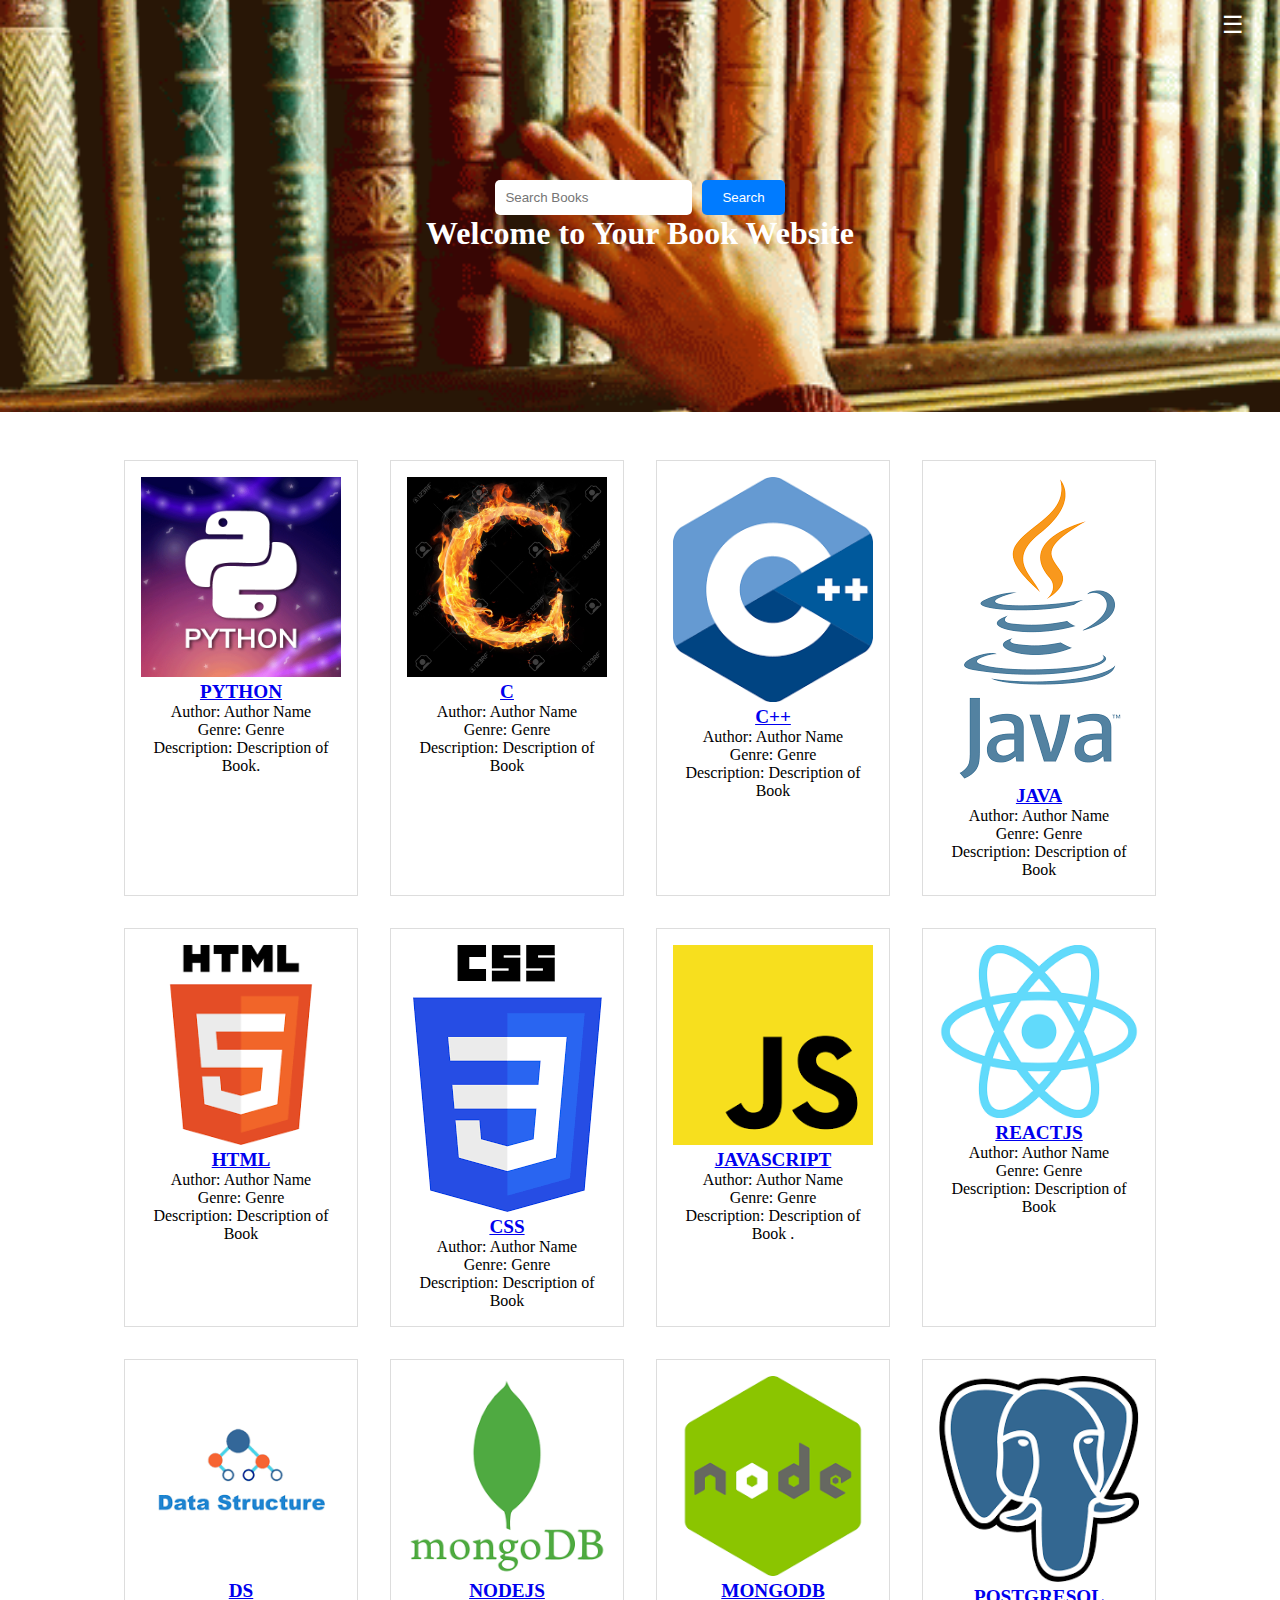
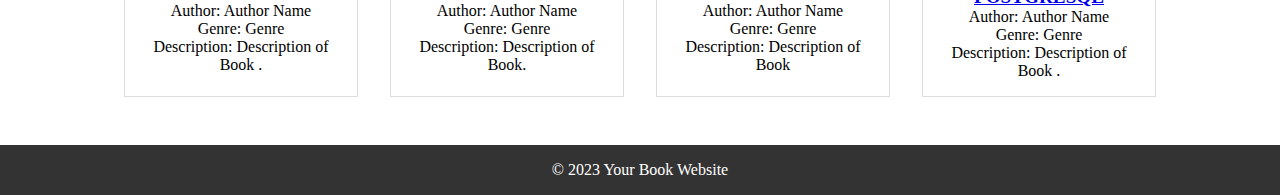
<file: book/index.html>
<!DOCTYPE html>
<html lang="en">
<head>
    <meta charset="UTF-8">
    <meta name="viewport" content="width=device-width, initial-scale=1.0">
    <link rel="stylesheet" href="styles.css">
    <title>Your Book Website</title>
</head>
<body>
    <header class="header">
        <!-- Navigation menu with dropdown -->
        <div class="header-nav">
            <div class="dropdown">
                <button class="dropbtn">☰</button>
                <div class="dropdown-content">
                    <a href="#">Home</a>
                    <a href="#">About</a>
                </div>
            </div>
        </div>
        <!-- Add a search bar -->
        <div class="search-bar">
            <input type="text" placeholder="Search Books">
            <button type="button">Search</button>
        </div>
        <h1>Welcome to Your Book Website</h1>
    </header>
    
    
    
    <main>
        <section class="book-list">
            <!-- Sample book listings -->
            <article class="book">
                <img src="book1.png" alt="Book 1">
                <h2><a href="book1.html">PYTHON</a></h2>
                <p>Author: Author Name </p>
                <p>Genre: Genre </p>
                <p>Description: Description of Book.</p>
            </article>
            
            <article class="book">
                <img src="book2.jpg" alt="Book 2">
                <h2><a href="book2.html">C</a></h2>
                <p>Author: Author Name </p>
                <p>Genre: Genre </p>
                <p>Description: Description of Book</p>
            </article>
            <article class="book">
                <img src="book3.png" alt="Book 2">
                <h2><a href="book3.html">C++</a></h2>
                <p>Author: Author Name </p>
                <p>Genre: Genre </p>
                <p>Description: Description of Book </p>
            </article>
            <article class="book">
                <img src="book4.png"alt="Book 2">
                <h2><a href="book4.html">JAVA</a></h2>
                <p>Author: Author Name </p>
                <p>Genre: Genre </p>
                <p>Description: Description of Book </p>
            </article>
            <article class="book">
                <img src="bbok5.png" alt="Book 2">
                <h2><a href="book5.html">HTML</a></h2>
                <p>Author: Author Name </p>
                <p>Genre: Genre </p>
                <p>Description: Description of Book </p>
            </article>
            <article class="book">
                <img src="book6.png" alt="Book 2">
                <h2><a href="book6.html">CSS</a></h2>
                <p>Author: Author Name </p>
                <p>Genre: Genre </p>
                <p>Description: Description of Book </p>
            </article>
            <article class="book">
                <img src="book7.png" alt="Book 2">
                <h2><a href="book7.html">JAVASCRIPT</a></h2>
                <p>Author: Author Name </p>
                <p>Genre: Genre </p>
                <p>Description: Description of Book .</p>
            </article>
            <article class="book">
                <img src="book8.png" alt="Book 2">
                <h2><a href="book8.html">REACTJS</a></h2>
                <p>Author: Author Name </p>
                <p>Genre: Genre </p>
                <p>Description: Description of Book </p>
            </article>
            <article class="book">
                <img src="book9.png" alt="Book 2">
                <h2><a href="book9.html">DS</a></h2>
                <p>Author: Author Name </p>
                <p>Genre: Genre </p>
                <p>Description: Description of Book .</p>
            </article>
            
            <article class="book">
                <img src="book11.png" alt="Book 2">
                <h2><a href="book10.html">NODEJS</a></h2>
                <p>Author: Author Name </p>
                <p>Genre: Genre </p>
                <p>Description: Description of Book.</p>
            </article>
            <article class="book">
                <img src="book12.png" alt="Book 2">
                <h2><a href="book11.html">MONGODB</a></h2>
                <p>Author: Author Name </p>
                <p>Genre: Genre </p>
                <p>Description: Description of Book </p>
            </article>
            <article class="book">
                <img src="book13.png" alt="Book 2">
                <h2><a href="book12.html">POSTGRESQL</a></h2>
                <p>Author: Author Name </p>
                <p>Genre: Genre </p>
                <p>Description: Description of Book .</p>
            </article>

            <!-- Add more books as needed -->
        </section>
    </main>
    
    <footer>
        <p>&copy; 2023 Your Book Website</p>
    </footer>

    <script src="script.js"></script>
</body>
</html>
</file>
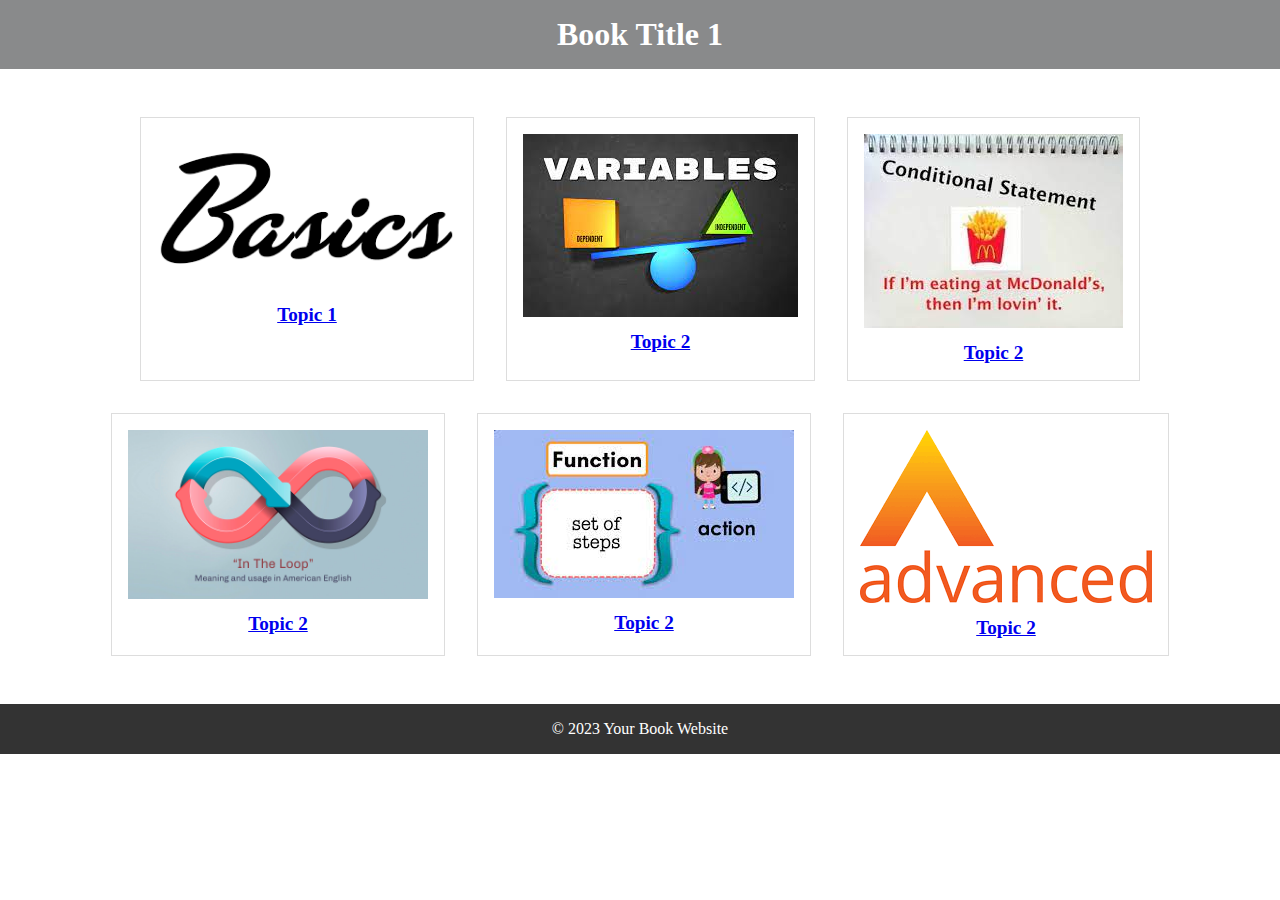
<file: book/book1.html>
<!DOCTYPE html>
<html lang="en">
<head>
    <meta charset="UTF-8">
    <meta name="viewport" content="width=device-width, initial-scale=1.0">
    <link rel="stylesheet" href="styles.css">
    <title>Book Title 1</title>
</head>
<body>
    <header>
        <h1>Book Title 1</h1>
    </header>
    
    <main>
        <section class="topics">
            <!-- Sample topics for Book 1 -->
            <article class="topic">
                <img src="book17.png" alt="Topic 1">
                <h2><a href="topic.html" onclick="showTopicContent('topic1')">Topic 1</a></h2>
                <!-- Description or additional information here -->
            </article>
            
            <article class="topic">
                <img src="book14.jpeg" alt="Topic 2">
                <h2><a href="topic1.html" onclick="showTopicContent('topic2')">Topic 2</a></h2>
                <!-- Description or additional information here -->
            </article>
            <article class="topic">
                <img src="book15.jpeg" alt="Topic 2">
                <h2><a href="topic2.html" onclick="showTopicContent('topic2')">Topic 2</a></h2>
                <!-- Description or additional information here -->
            </article>
            <article class="topic">
                <img src="book16.jpg" alt="Topic 2">
                <h2><a href="topic3.html" onclick="showTopicContent('topic2')">Topic 2</a></h2>
                <!-- Description or additional information here -->
            </article>
            <article class="topic">
                <img src="book20.jpeg" alt="Topic 2">
                <h2><a href="topic4.html" onclick="showTopicContent('topic2')">Topic 2</a></h2>
                <!-- Description or additional information here -->
            </article>
            <article class="topic">
                <img src="book19.png" alt="Topic 2">
                <h2><a href="topic5.html" onclick="showTopicContent('topic2')">Topic 2</a></h2>
                <!-- Description or additional information here -->
            </article>
            <!-- Add more topics as needed -->
        </section>
        
        <section class="topic-content">
            <!-- Content for topics will be displayed here -->
        </section>
    </main>
    
    <footer>
        <p>&copy; 2023 Your Book Website</p>
    </footer>

    <script src="script.js"></script>
</body>
</html>
</file>
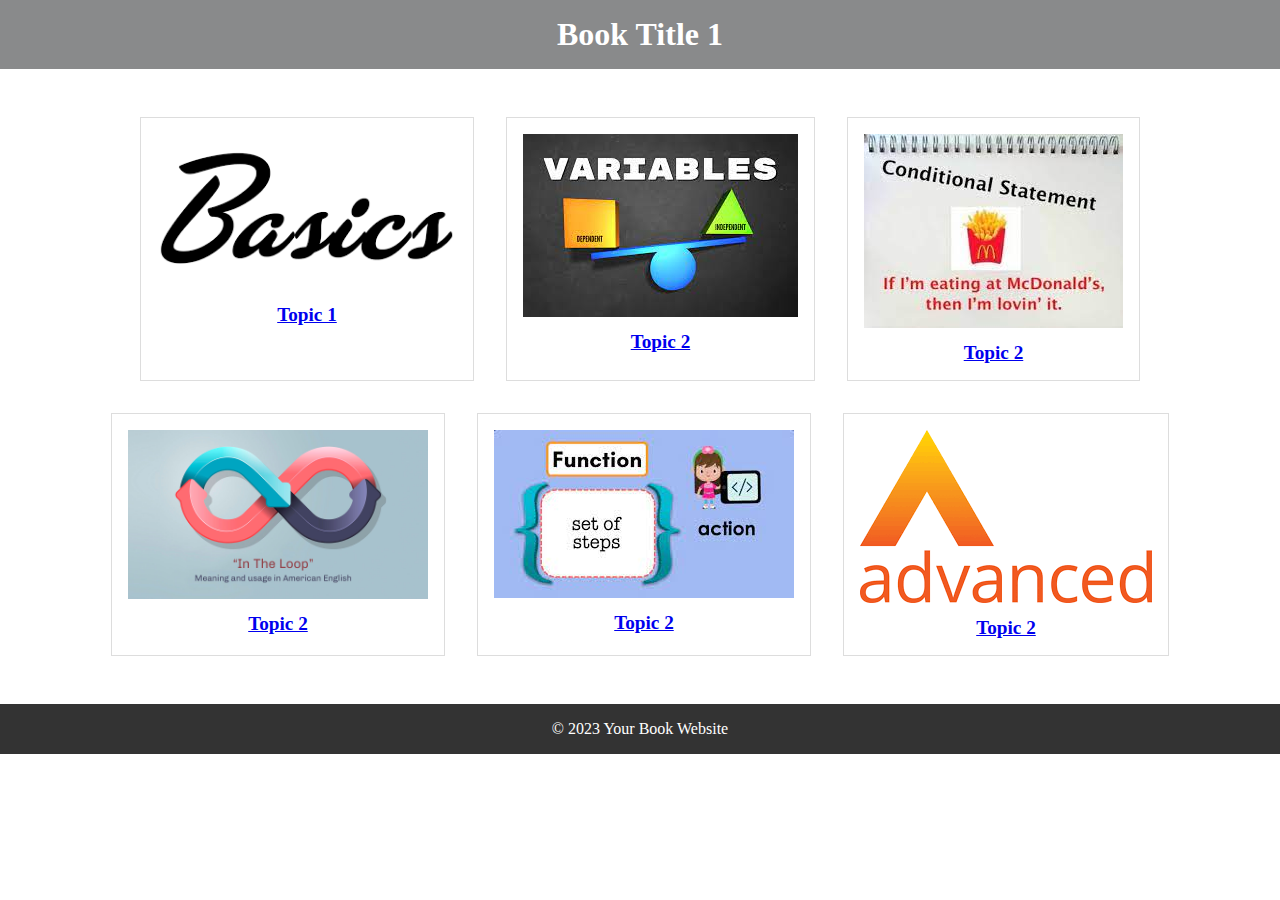
<file: book/book11.html>
<!DOCTYPE html>
<html lang="en">
<head>
    <meta charset="UTF-8">
    <meta name="viewport" content="width=device-width, initial-scale=1.0">
    <link rel="stylesheet" href="styles.css">
    <title>Book Title 1</title>
</head>
<body>
    <header>
        <h1>Book Title 1</h1>
    </header>
    
    <main>
        <section class="topics">
            <!-- Sample topics for Book 1 -->
            <article class="topic">
                <img src="book17.png" alt="Topic 1">
                <h2><a href="https://www.w3schools.com/java/default.asp" onclick="showTopicContent('topic1')">Topic 1</a></h2>
                <!-- Description or additional information here -->
            </article>
            
            <article class="topic">
                <img src="book14.jpeg" alt="Topic 2">
                <h2><a href="https://www.w3schools.com/java/default.asp" onclick="showTopicContent('topic2')">Topic 2</a></h2>
                <!-- Description or additional information here -->
            </article>
            <article class="topic">
                <img src="book15.jpeg" alt="Topic 2">
                <h2><a href="https://www.w3schools.com/java/default.asp" onclick="showTopicContent('topic2')">Topic 2</a></h2>
                <!-- Description or additional information here -->
            </article>
            <article class="topic">
                <img src="book16.jpg" alt="Topic 2">
                <h2><a href="https://www.w3schools.com/java/default.asp" onclick="showTopicContent('topic2')">Topic 2</a></h2>
                <!-- Description or additional information here -->
            </article>
            <article class="topic">
                <img src="book20.jpeg" alt="Topic 2">
                <h2><a href="https://www.w3schools.com/java/default.asp" onclick="showTopicContent('topic2')">Topic 2</a></h2>
                <!-- Description or additional information here -->
            </article>
            <article class="topic">
                <img src="book19.png" alt="Topic 2">
                <h2><a href="https://www.w3schools.com/java/default.asp" onclick="showTopicContent('topic2')">Topic 2</a></h2>
                <!-- Description or additional information here -->
            </article>
            <!-- Add more topics as needed -->
        </section>
        
        <section class="topic-content">
            <!-- Content for topics will be displayed here -->
        </section>
    </main>
    
    <footer>
        <p>&copy; 2023 Your Book Website</p>
    </footer>

    <script src="script.js"></script>
</body>
</html>
</file>
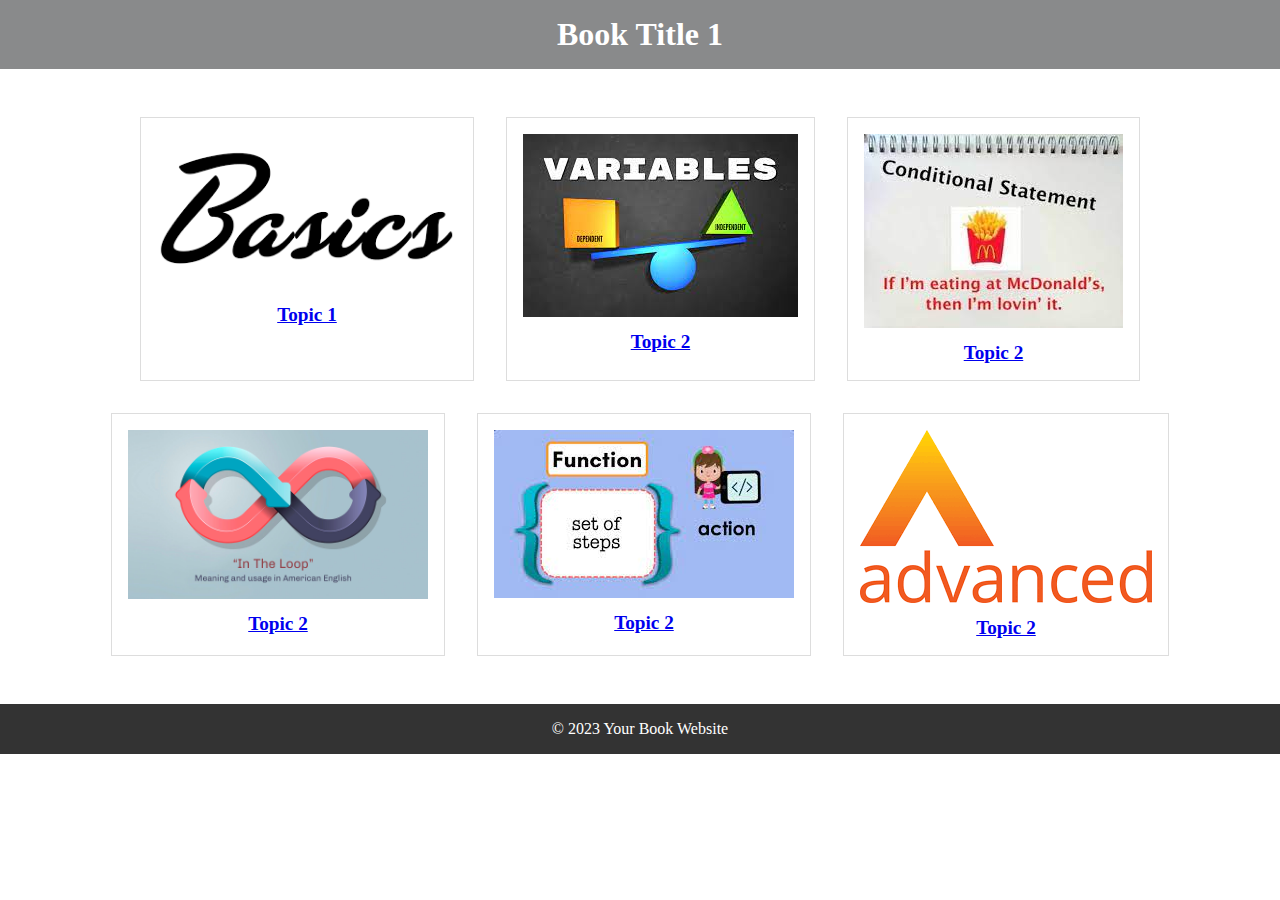
<file: book/book12.html>
<!DOCTYPE html>
<html lang="en">
<head>
    <meta charset="UTF-8">
    <meta name="viewport" content="width=device-width, initial-scale=1.0">
    <link rel="stylesheet" href="styles.css">
    <title>Book Title 1</title>
</head>
<body>
    <header>
        <h1>Book Title 1</h1>
    </header>
    
    <main>
        <section class="topics">
            <!-- Sample topics for Book 1 -->
            <article class="topic">
                <img src="book17.png" alt="Topic 1">
                <h2><a href="https://www.w3schools.com/c/" onclick="showTopicContent('topic1')">Topic 1</a></h2>
                <!-- Description or additional information here -->
            </article>
            
            <article class="topic">
                <img src="book14.jpeg" alt="Topic 2">
                <h2><a href="https://www.w3schools.com/c/" onclick="showTopicContent('topic2')">Topic 2</a></h2>
                <!-- Description or additional information here -->
            </article>
            <article class="topic">
                <img src="book15.jpeg" alt="Topic 2">
                <h2><a href="https://www.w3schools.com/c/" onclick="showTopicContent('topic2')">Topic 2</a></h2>
                <!-- Description or additional information here -->
            </article>
            <article class="topic">
                <img src="book16.jpg" alt="Topic 2">
                <h2><a href="https://www.w3schools.com/c/" onclick="showTopicContent('topic2')">Topic 2</a></h2>
                <!-- Description or additional information here -->
            </article>
            <article class="topic">
                <img src="book20.jpeg" alt="Topic 2">
                <h2><a href="https://www.w3schools.com/c/" onclick="showTopicContent('topic2')">Topic 2</a></h2>
                <!-- Description or additional information here -->
            </article>
            <article class="topic">
                <img src="book19.png" alt="Topic 2">
                <h2><a href="https://www.w3schools.com/c/" onclick="showTopicContent('topic2')">Topic 2</a></h2>
                <!-- Description or additional information here -->
            </article>
            <!-- Add more topics as needed -->
        </section>
        
        <section class="topic-content">
            <!-- Content for topics will be displayed here -->
        </section>
    </main>
    
    <footer>
        <p>&copy; 2023 Your Book Website</p>
    </footer>

    <script src="script.js"></script>
</body>
</html>
</file>
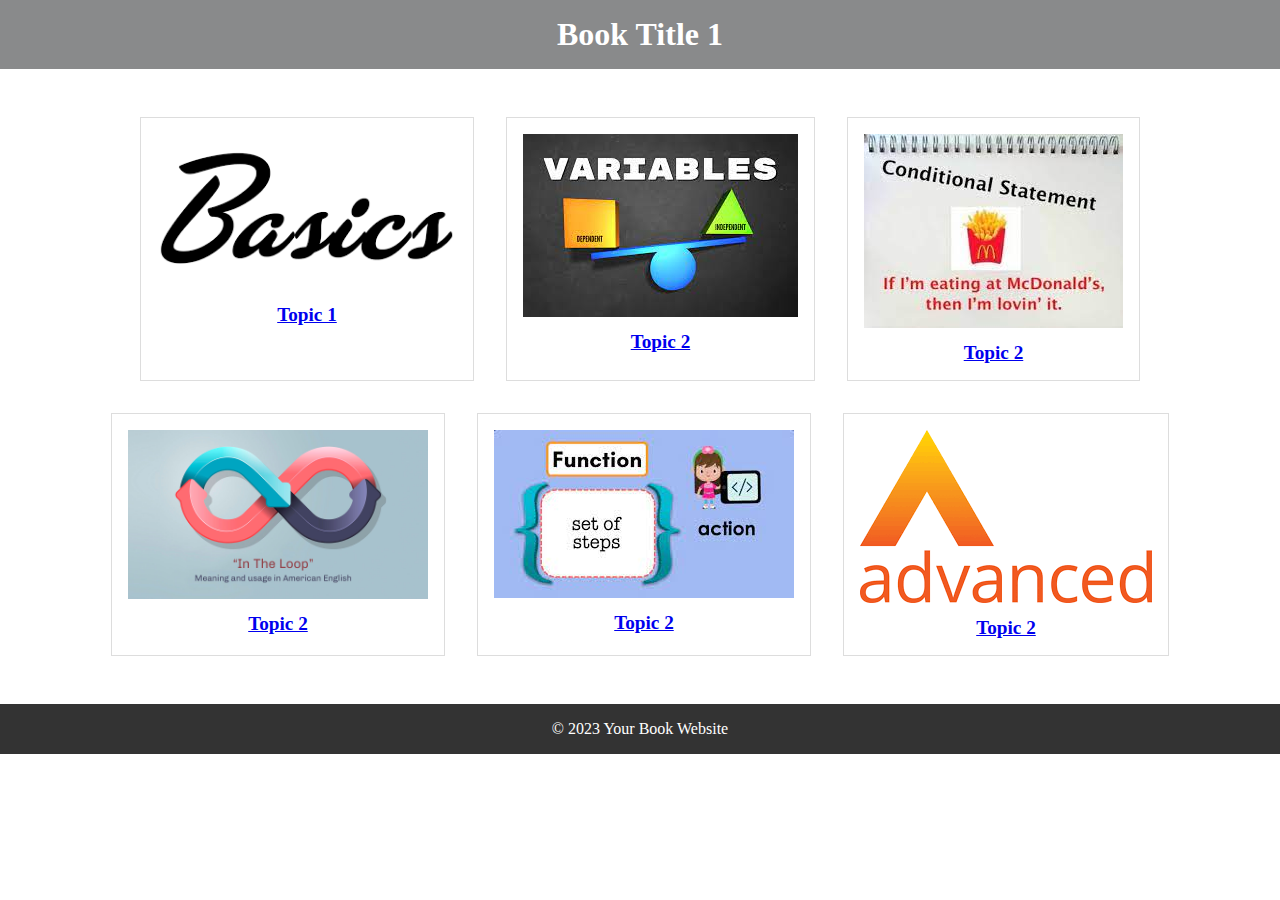
<file: book/book3.html>
<!DOCTYPE html>
<html lang="en">
<head>
    <meta charset="UTF-8">
    <meta name="viewport" content="width=device-width, initial-scale=1.0">
    <link rel="stylesheet" href="styles.css">
    <title>Book Title 1</title>
</head>
<body>
    <header>
        <h1>Book Title 1</h1>
    </header>
    
    <main>
        <section class="topics">
            <!-- Sample topics for Book 1 -->
            <article class="topic">
                <img src="book17.png" alt="Topic 1">
                <h2><a href="https://www.w3schools.com/cpp/default.asp" onclick="showTopicContent('topic1')">Topic 1</a></h2>
                <!-- Description or additional information here -->
            </article>
            
            <article class="topic">
                <img src="book14.jpeg" alt="Topic 2">
                <h2><a href="https://www.w3schools.com/cpp/default.asp" onclick="showTopicContent('topic2')">Topic 2</a></h2>
                <!-- Description or additional information here -->
            </article>
            <article class="topic">
                <img src="book15.jpeg" alt="Topic 2">
                <h2><a href="https://www.w3schools.com/cpp/default.asp" onclick="showTopicContent('topic2')">Topic 2</a></h2>
                <!-- Description or additional information here -->
            </article>
            <article class="topic">
                <img src="book16.jpg" alt="Topic 2">
                <h2><a href="https://www.w3schools.com/cpp/default.asp" onclick="showTopicContent('topic2')">Topic 2</a></h2>
                <!-- Description or additional information here -->
            </article>
            <article class="topic">
                <img src="book20.jpeg" alt="Topic 2">
                <h2><a href="https://www.w3schools.com/cpp/default.asp" onclick="showTopicContent('topic2')">Topic 2</a></h2>
                <!-- Description or additional information here -->
            </article>
            <article class="topic">
                <img src="book19.png" alt="Topic 2">
                <h2><a href="https://www.w3schools.com/cpp/default.asp" onclick="showTopicContent('topic2')">Topic 2</a></h2>
                <!-- Description or additional information here -->
            </article>
            <!-- Add more topics as needed -->
        </section>
        
        <section class="topic-content">
            <!-- Content for topics will be displayed here -->
        </section>
    </main>
    
    <footer>
        <p>&copy; 2023 Your Book Website</p>
    </footer>

    <script src="script.js"></script>
</body>
</html>
</file>
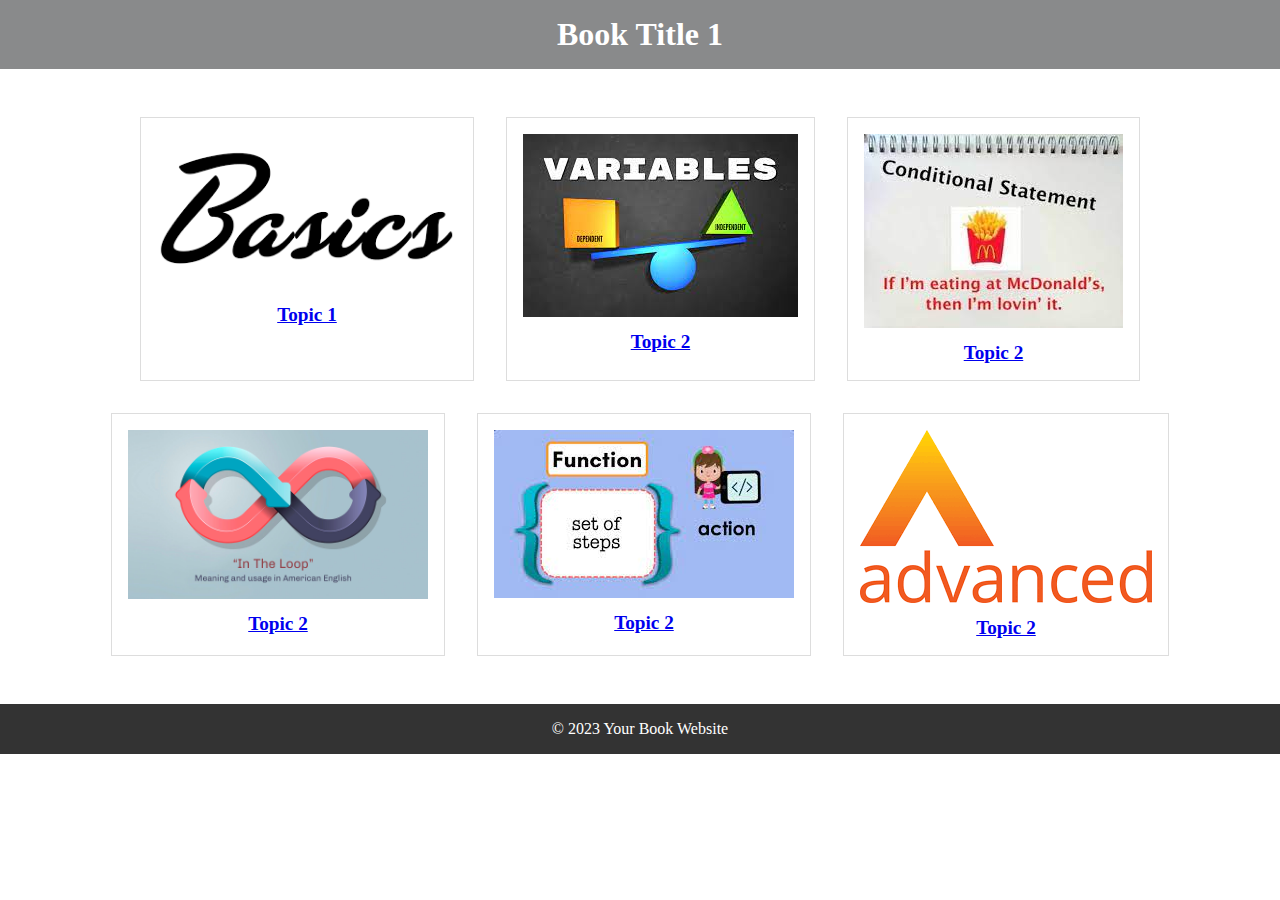
<file: book/book5.html>
<!DOCTYPE html>
<html lang="en">
<head>
    <meta charset="UTF-8">
    <meta name="viewport" content="width=device-width, initial-scale=1.0">
    <link rel="stylesheet" href="styles.css">
    <title>Book Title 1</title>
</head>
<body>
    <header>
        <h1>Book Title 1</h1>
    </header>
    
    <main>
        <section class="topics">
            <!-- Sample topics for Book 1 -->
            <article class="topic">
                <img src="book17.png" alt="Topic 1">
                <h2><a href="https://www.w3schools.com/html/default.asp" onclick="showTopicContent('topic1')">Topic 1</a></h2>
                <!-- Description or additional information here -->
            </article>
            
            <article class="topic">
                <img src="book14.jpeg" alt="Topic 2">
                <h2><a href="https://www.w3schools.com/html/default.asp" onclick="showTopicContent('topic2')">Topic 2</a></h2>
                <!-- Description or additional information here -->
            </article>
            <article class="topic">
                <img src="book15.jpeg" alt="Topic 2">
                <h2><a href="https://www.w3schools.com/html/default.asp" onclick="showTopicContent('topic2')">Topic 2</a></h2>
                <!-- Description or additional information here -->
            </article>
            <article class="topic">
                <img src="book16.jpg" alt="Topic 2">
                <h2><a href="https://www.w3schools.com/html/default.asp" onclick="showTopicContent('topic2')">Topic 2</a></h2>
                <!-- Description or additional information here -->
            </article>
            <article class="topic">
                <img src="book20.jpeg" alt="Topic 2">
                <h2><a href="https://www.w3schools.com/html/default.asp" onclick="showTopicContent('topic2')">Topic 2</a></h2>
                <!-- Description or additional information here -->
            </article>
            <article class="topic">
                <img src="book19.png" alt="Topic 2">
                <h2><a href="https://www.w3schools.com/html/default.asp" onclick="showTopicContent('topic2')">Topic 2</a></h2>
                <!-- Description or additional information here -->
            </article>
            <!-- Add more topics as needed -->
        </section>
        
        <section class="topic-content">
            <!-- Content for topics will be displayed here -->
        </section>
    </main>
    
    <footer>
        <p>&copy; 2023 Your Book Website</p>
    </footer>

    <script src="script.js"></script>
</body>
</html>
</file>
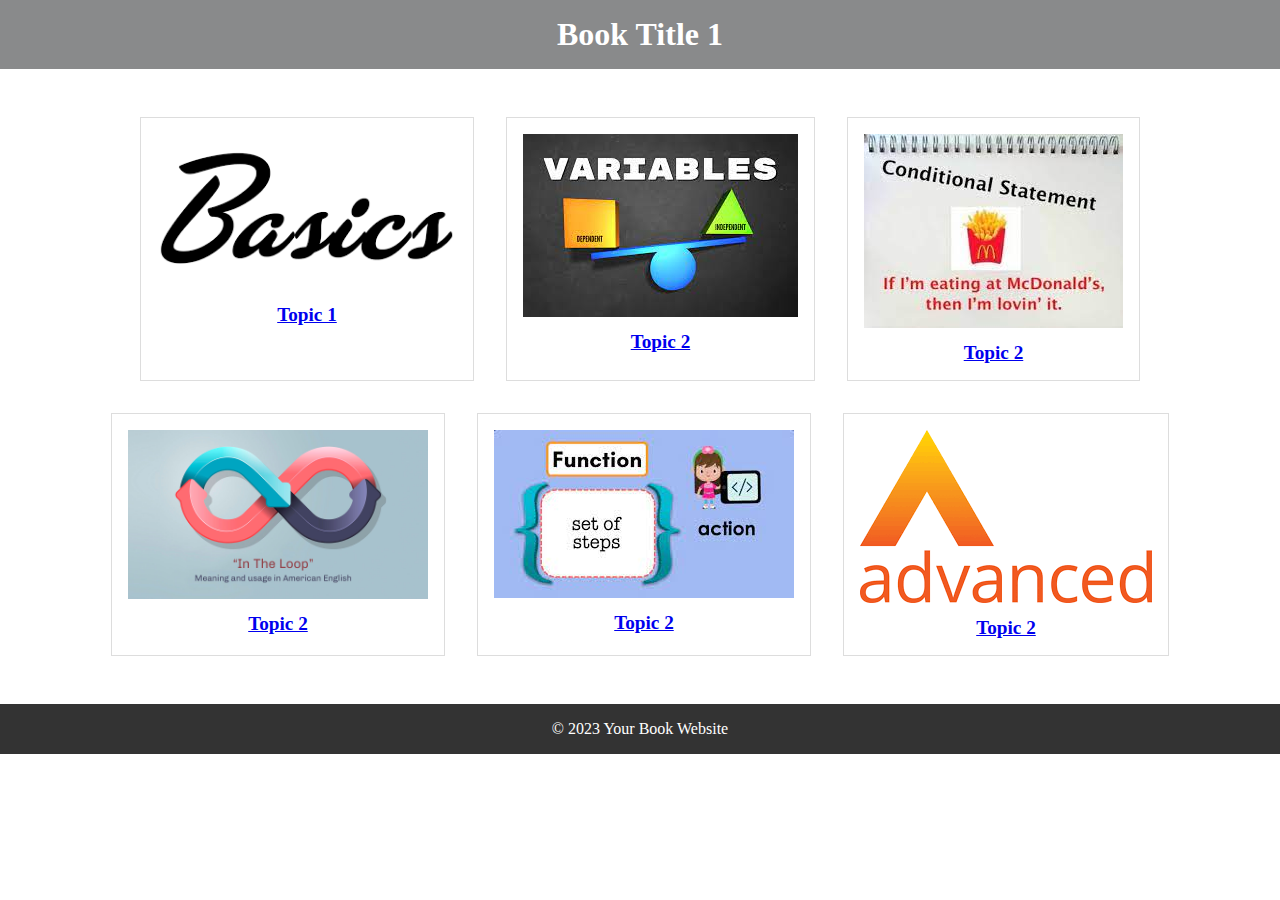
<file: book/book6.html>
<!DOCTYPE html>
<html lang="en">
<head>
    <meta charset="UTF-8">
    <meta name="viewport" content="width=device-width, initial-scale=1.0">
    <link rel="stylesheet" href="styles.css">
    <title>Book Title 1</title>
</head>
<body>
    <header>
        <h1>Book Title 1</h1>
    </header>
    
    <main>
        <section class="topics">
            <!-- Sample topics for Book 1 -->
            <article class="topic">
                <img src="book17.png" alt="Topic 1">
                <h2><a href="https://www.w3schools.com/c/" onclick="showTopicContent('topic1')">Topic 1</a></h2>
                <!-- Description or additional information here -->
            </article>
            
            <article class="topic">
                <img src="book14.jpeg" alt="Topic 2">
                <h2><a href="https://www.w3schools.com/css/default.asp" onclick="showTopicContent('topic2')">Topic 2</a></h2>
                <!-- Description or additional information here -->
            </article>
            <article class="topic">
                <img src="book15.jpeg" alt="Topic 2">
                <h2><a href="https://www.w3schools.com/css/default.asp" onclick="showTopicContent('topic2')">Topic 2</a></h2>
                <!-- Description or additional information here -->
            </article>
            <article class="topic">
                <img src="book16.jpg" alt="Topic 2">
                <h2><a href="https://www.w3schools.com/css/default.asp" onclick="showTopicContent('topic2')">Topic 2</a></h2>
                <!-- Description or additional information here -->
            </article>
            <article class="topic">
                <img src="book20.jpeg" alt="Topic 2">
                <h2><a href="https://www.w3schools.com/css/default.asp" onclick="showTopicContent('topic2')">Topic 2</a></h2>
                <!-- Description or additional information here -->
            </article>
            <article class="topic">
                <img src="book19.png" alt="Topic 2">
                <h2><a href="https://www.w3schools.com/css/default.asp" onclick="showTopicContent('topic2')">Topic 2</a></h2>
                <!-- Description or additional information here -->
            </article>
            <!-- Add more topics as needed -->
        </section>
        
        <section class="topic-content">
            <!-- Content for topics will be displayed here -->
        </section>
    </main>
    
    <footer>
        <p>&copy; 2023 Your Book Website</p>
    </footer>

    <script src="script.js"></script>
</body>
</html>
</file>
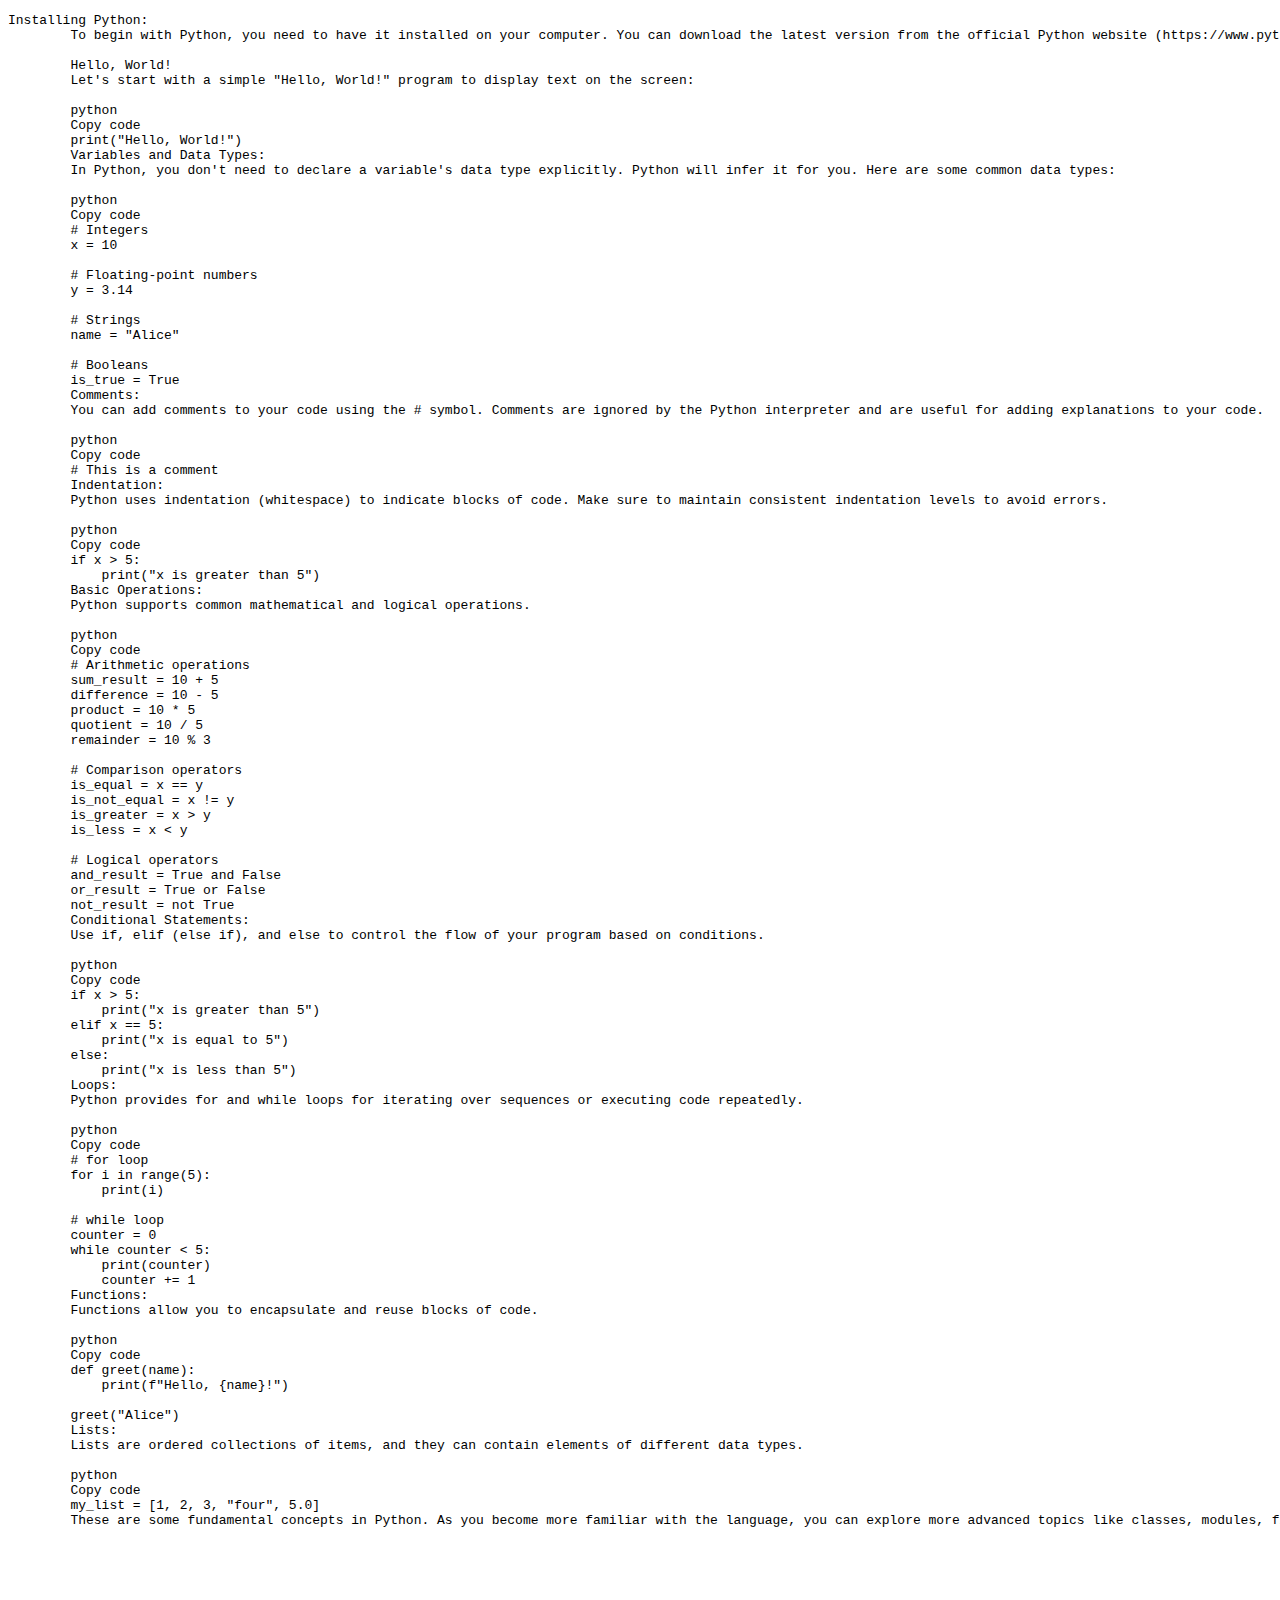
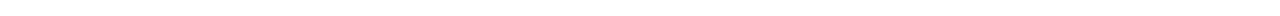
<file: book/topic.html>
<!DOCTYPE html>
<html lang="en">
<head>
    <meta charset="UTF-8">
    <meta name="viewport" content="width=<device-width>, initial-scale=1.0">
    <title>Document</title>
</head>
<body>
    <pre>Installing Python:
        To begin with Python, you need to have it installed on your computer. You can download the latest version from the official Python website (https://www.python.org/).
        
        Hello, World!
        Let's start with a simple "Hello, World!" program to display text on the screen:
        
        python
        Copy code
        print("Hello, World!")
        Variables and Data Types:
        In Python, you don't need to declare a variable's data type explicitly. Python will infer it for you. Here are some common data types:
        
        python
        Copy code
        # Integers
        x = 10
        
        # Floating-point numbers
        y = 3.14
        
        # Strings
        name = "Alice"
        
        # Booleans
        is_true = True
        Comments:
        You can add comments to your code using the # symbol. Comments are ignored by the Python interpreter and are useful for adding explanations to your code.
        
        python
        Copy code
        # This is a comment
        Indentation:
        Python uses indentation (whitespace) to indicate blocks of code. Make sure to maintain consistent indentation levels to avoid errors.
        
        python
        Copy code
        if x > 5:
            print("x is greater than 5")
        Basic Operations:
        Python supports common mathematical and logical operations.
        
        python
        Copy code
        # Arithmetic operations
        sum_result = 10 + 5
        difference = 10 - 5
        product = 10 * 5
        quotient = 10 / 5
        remainder = 10 % 3
        
        # Comparison operators
        is_equal = x == y
        is_not_equal = x != y
        is_greater = x > y
        is_less = x < y
        
        # Logical operators
        and_result = True and False
        or_result = True or False
        not_result = not True
        Conditional Statements:
        Use if, elif (else if), and else to control the flow of your program based on conditions.
        
        python
        Copy code
        if x > 5:
            print("x is greater than 5")
        elif x == 5:
            print("x is equal to 5")
        else:
            print("x is less than 5")
        Loops:
        Python provides for and while loops for iterating over sequences or executing code repeatedly.
        
        python
        Copy code
        # for loop
        for i in range(5):
            print(i)
        
        # while loop
        counter = 0
        while counter < 5:
            print(counter)
            counter += 1
        Functions:
        Functions allow you to encapsulate and reuse blocks of code.
        
        python
        Copy code
        def greet(name):
            print(f"Hello, {name}!")
        
        greet("Alice")
        Lists:
        Lists are ordered collections of items, and they can contain elements of different data types.
        
        python
        Copy code
        my_list = [1, 2, 3, "four", 5.0]
        These are some fundamental concepts in Python. As you become more familiar with the language, you can explore more advanced topics like classes, modules, file handling, and libraries to expand your Python skills and solve a wide range of programming tasks.
        
        
        
        
    </pre>
</body>
</html>
</file>
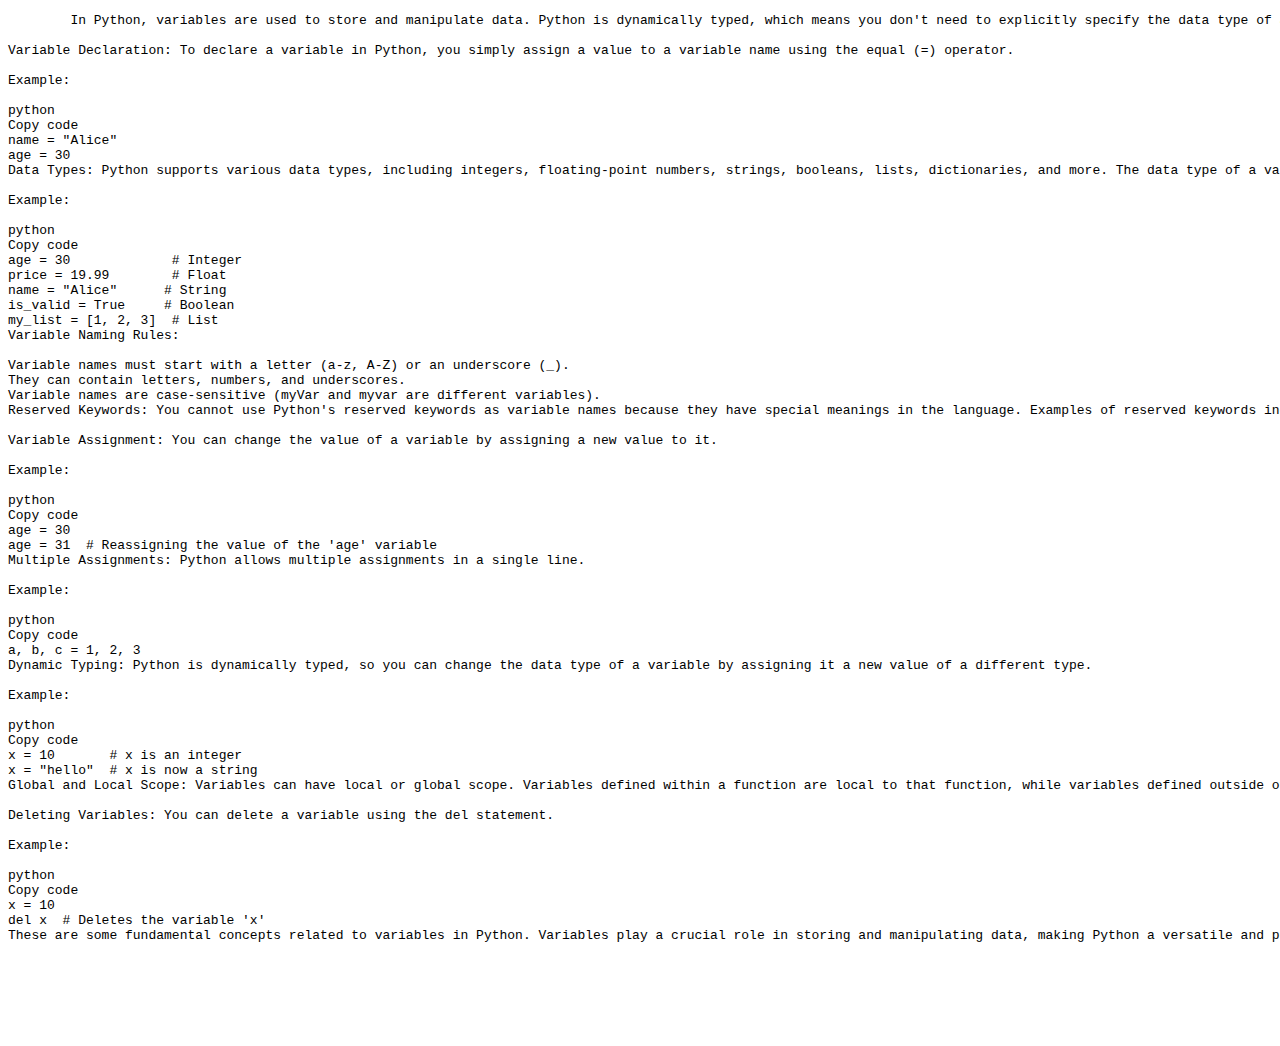
<file: book/topic1.html>
<!DOCTYPE html>
<html lang="en">
<head>
    <meta charset="UTF-8">
    <meta name="viewport" content="width=device-width, initial-scale=1.0">
    <title>Document</title>
</head>
<body>
    <pre>
        In Python, variables are used to store and manipulate data. Python is dynamically typed, which means you don't need to explicitly specify the data type of a variable when declaring it. Here are some key points about variables in Python:

Variable Declaration: To declare a variable in Python, you simply assign a value to a variable name using the equal (=) operator.

Example:

python
Copy code
name = "Alice"
age = 30
Data Types: Python supports various data types, including integers, floating-point numbers, strings, booleans, lists, dictionaries, and more. The data type of a variable is determined dynamically based on the value it holds.

Example:

python
Copy code
age = 30             # Integer
price = 19.99        # Float
name = "Alice"      # String
is_valid = True     # Boolean
my_list = [1, 2, 3]  # List
Variable Naming Rules:

Variable names must start with a letter (a-z, A-Z) or an underscore (_).
They can contain letters, numbers, and underscores.
Variable names are case-sensitive (myVar and myvar are different variables).
Reserved Keywords: You cannot use Python's reserved keywords as variable names because they have special meanings in the language. Examples of reserved keywords include if, else, for, while, def, and class.

Variable Assignment: You can change the value of a variable by assigning a new value to it.

Example:

python
Copy code
age = 30
age = 31  # Reassigning the value of the 'age' variable
Multiple Assignments: Python allows multiple assignments in a single line.

Example:

python
Copy code
a, b, c = 1, 2, 3
Dynamic Typing: Python is dynamically typed, so you can change the data type of a variable by assigning it a new value of a different type.

Example:

python
Copy code
x = 10       # x is an integer
x = "hello"  # x is now a string
Global and Local Scope: Variables can have local or global scope. Variables defined within a function are local to that function, while variables defined outside of any function are considered global and can be accessed from anywhere in the program.

Deleting Variables: You can delete a variable using the del statement.

Example:

python
Copy code
x = 10
del x  # Deletes the variable 'x'
These are some fundamental concepts related to variables in Python. Variables play a crucial role in storing and manipulating data, making Python a versatile and powerful programming language.





    </pre>
</body>
</html>
</file>
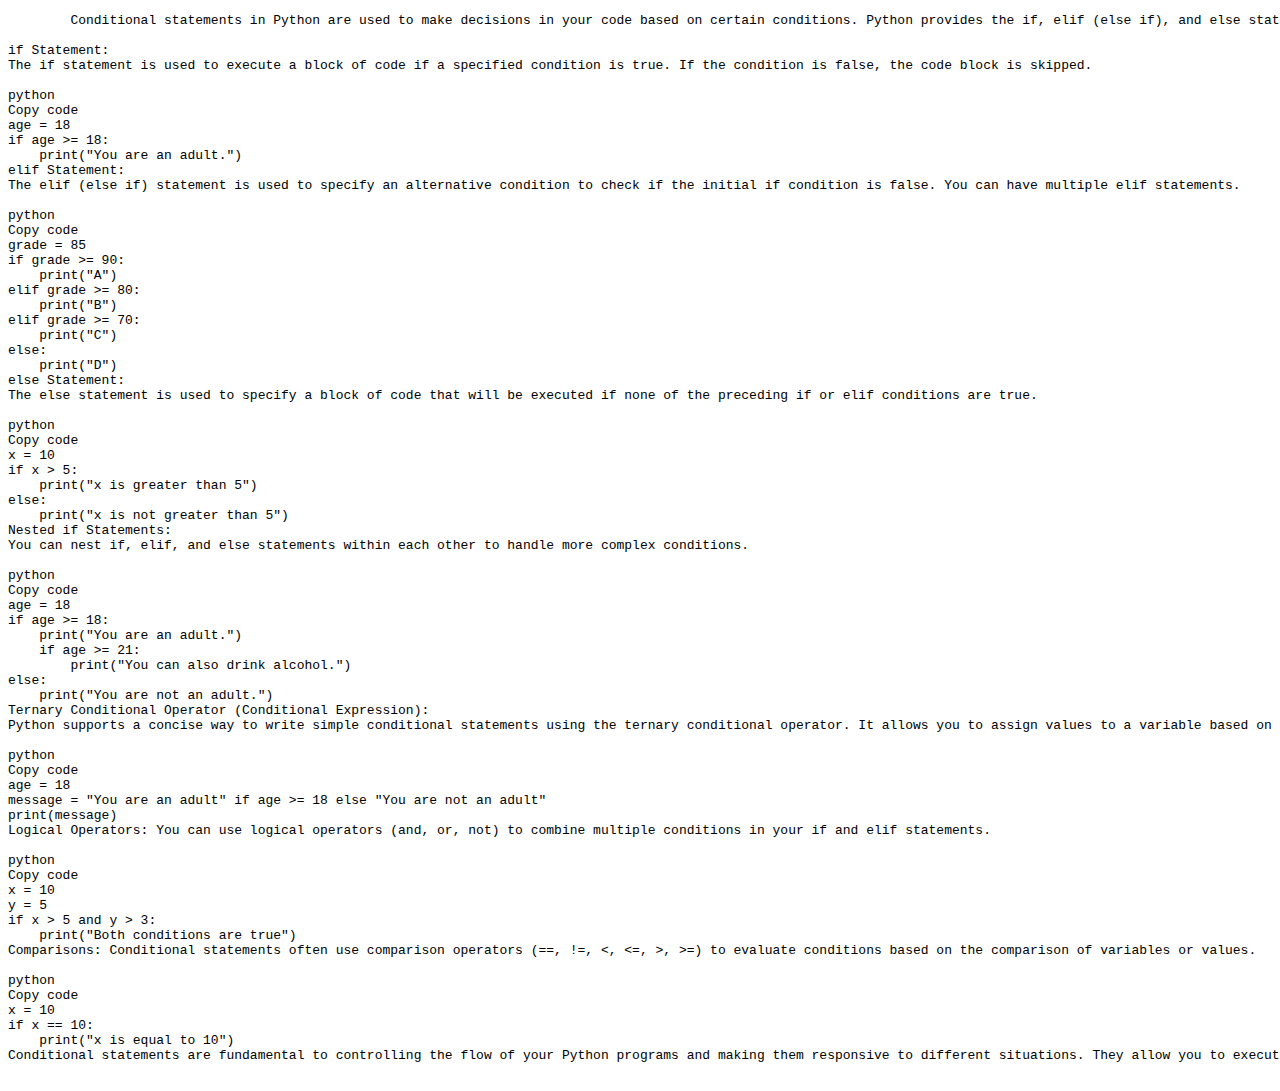
<file: book/topic2.html>
<!DOCTYPE html>
<html lang="en">
<head>
    <meta charset="UTF-8">
    <meta name="viewport" content="width=device-width, initial-scale=1.0">
    <title>Document</title>
</head>
<body>
    <pre>
        Conditional statements in Python are used to make decisions in your code based on certain conditions. Python provides the if, elif (else if), and else statements to implement conditional logic. Here's an overview of conditional statements in Python:

if Statement:
The if statement is used to execute a block of code if a specified condition is true. If the condition is false, the code block is skipped.

python
Copy code
age = 18
if age >= 18:
    print("You are an adult.")
elif Statement:
The elif (else if) statement is used to specify an alternative condition to check if the initial if condition is false. You can have multiple elif statements.

python
Copy code
grade = 85
if grade >= 90:
    print("A")
elif grade >= 80:
    print("B")
elif grade >= 70:
    print("C")
else:
    print("D")
else Statement:
The else statement is used to specify a block of code that will be executed if none of the preceding if or elif conditions are true.

python
Copy code
x = 10
if x > 5:
    print("x is greater than 5")
else:
    print("x is not greater than 5")
Nested if Statements:
You can nest if, elif, and else statements within each other to handle more complex conditions.

python
Copy code
age = 18
if age >= 18:
    print("You are an adult.")
    if age >= 21:
        print("You can also drink alcohol.")
else:
    print("You are not an adult.")
Ternary Conditional Operator (Conditional Expression):
Python supports a concise way to write simple conditional statements using the ternary conditional operator. It allows you to assign values to a variable based on a condition.

python
Copy code
age = 18
message = "You are an adult" if age >= 18 else "You are not an adult"
print(message)
Logical Operators: You can use logical operators (and, or, not) to combine multiple conditions in your if and elif statements.

python
Copy code
x = 10
y = 5
if x > 5 and y > 3:
    print("Both conditions are true")
Comparisons: Conditional statements often use comparison operators (==, !=, <, <=, >, >=) to evaluate conditions based on the comparison of variables or values.

python
Copy code
x = 10
if x == 10:
    print("x is equal to 10")
Conditional statements are fundamental to controlling the flow of your Python programs and making them responsive to different situations. They allow you to execute specific blocks of code based on the truth or falsehood of conditions.
    </pre>
</body>
</html>
</file>
<file: book/styles.css>
/* Reset some default styles for better consistency */
body, h1, h2, p {
    margin: 0;
    padding: 0;
}

/* Style for the header */
.header {
    text-align: center;
    background-image: url('library.gif'); /* Set the header image as background */
    background-size: cover; /* Cover the entire header with the image */
    background-position: center; /* Center the image horizontally and vertically */
    color: white;
    padding: 10rem 0; /* Adjust padding to move the text to the top */
    position: relative; /* Set the header to a relative position for positioning the search bar */
}

h1 {
    font-size: 2rem;
    margin-top: 10px;
}

/* Style for the navigation menu with dropdown */
.header-nav {
    position: absolute;
    top: 10px;
    right: 30px;
}

.dropdown {
    position: relative;
    display: inline-block;
}

.dropbtn {
    background-color: transparent;
    color: white;
    font-size: 24px;
    border: none;
    cursor: pointer;
}

/* Reduce the font size for dropdown content */
.dropdown-content {
    display: none;
    position: absolute;
    background-color: #f9f9f9;
    min-width: 0px;
    box-shadow: 0px 8px 16px 0px rgba(0,0,0,0.2);
    z-index: 1;
    font-size: 16px; /* Adjust the font size here */
}

.dropdown-content a {
    color: black;
    padding: 12px 16px;
    text-decoration: none;
    display: block;
}

.dropdown-content a:hover {
    background-color: #f1f1f1;
}

.dropdown:hover .dropdown-content {
    display: block;
}

/* Style for the search bar */
.search-bar {
    display: flex;
    align-items: center;
    justify-content: center; /* Center the search bar horizontally */
    margin-top: 20px; /* Adjust the margin to move the search bar to the top */
}

.search-bar input[type="text"] {
    padding: 10px;
    margin-right: 10px;
    border: none;
    border-radius: 5px;
}

.search-bar button {
    padding: 10px 20px;
    background-color: #007bff;
    border: none;
    border-radius: 5px;
    color: #fff;
    cursor: pointer;
}
/* Reset some default styles for better consistency */
body, h1, h2, p {
    margin: 0;
    padding: 0;
}

/* Style for the header */
header {
    text-align: center;
    background-color: #898a8b;
    color: white;
    padding: 1rem;
}

/* Style for the main content */
main {
    padding: 2rem;
}

/* Style for the topics */
.topics {
    display: flex;
    flex-wrap: wrap;
    justify-content: center;
}

/* Style for individual topics */
.topic {
    border: 1px solid #ddd;
    padding: 1rem;
    margin: 1rem;
    max-width: 300px;
    background-color: #fff;
    text-align: center;
    transition: transform 0.2s;
}

.topic h2 {
    font-size: 1.2rem;
    margin-top: 10px;
}

.topic img {
    max-width: 100%;
    height: auto;
}

/* Add hover effect to topics */
.topic:hover {
    transform: scale(1.05); /* Increase size on hover */
    box-shadow: 0px 4px 8px rgba(0, 0, 0, 0.2); /* Add a slight shadow on hover */
}

/* Style for the footer */
footer {
    text-align: center;
    background-color: #333;
    color: white;
    padding: 1rem;
}


/* Style for navigation bar (unchanged) */

.book:hover {
    transform: scale(1.05); /* Move book 5 pixels up on hover */
    box-shadow: 0px 4px 8px rgba(0, 0, 0, 0.2); /* Add a slight shadow on hover */
}
/* Style for book list (unchanged) */
.book-list {
    display: flex;
    flex-wrap: wrap;
    justify-content: center;
}

.book {
    border: 1px solid #ddd;
    padding: 1rem;
    margin: 1rem;
    max-width: 200px;
    background-color: #fff;
    text-align: center;
    
}

.book h2 {
    font-size: 1.2rem;
}

.book img {
    max-width: 100%;
    height: auto;
}

/* Style for footer (unchanged) */
footer {
    text-align: center;
    background-color: #333;
    color: white;
    padding: 1rem;
}
</file>
